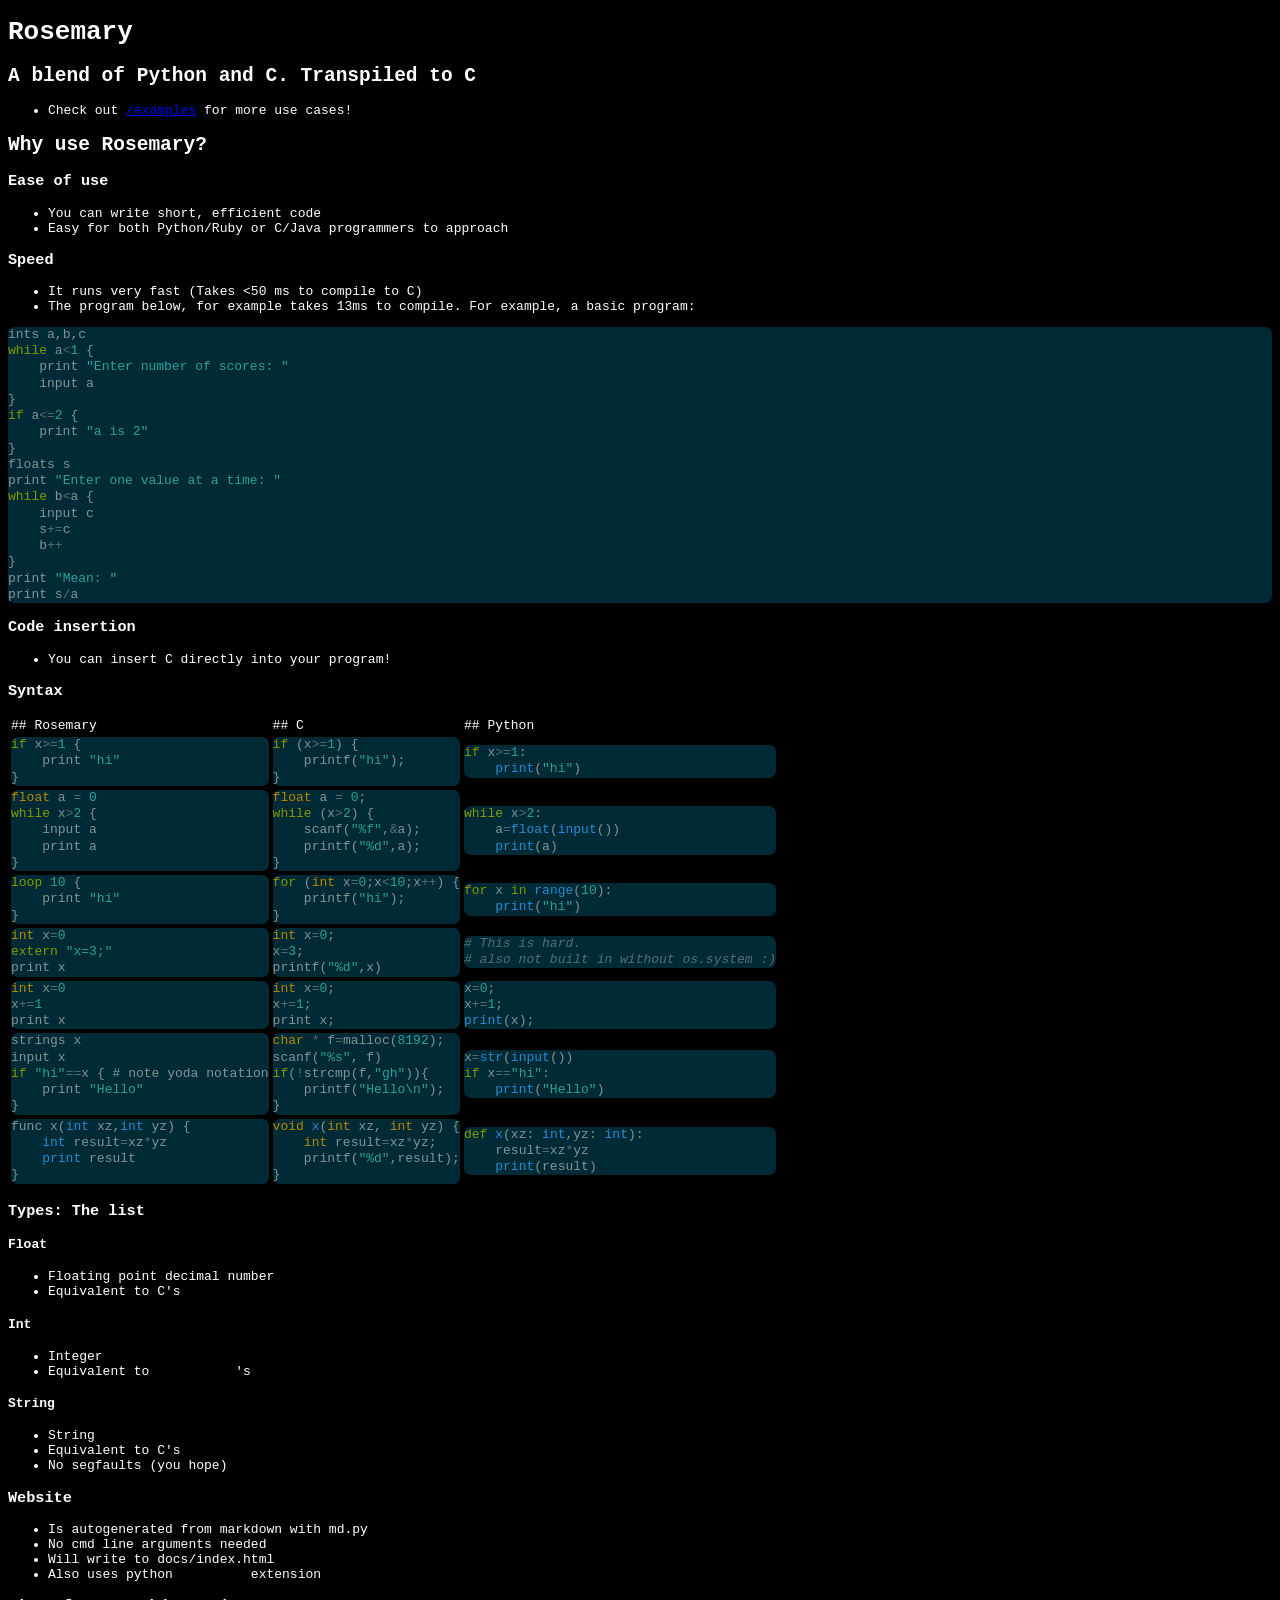
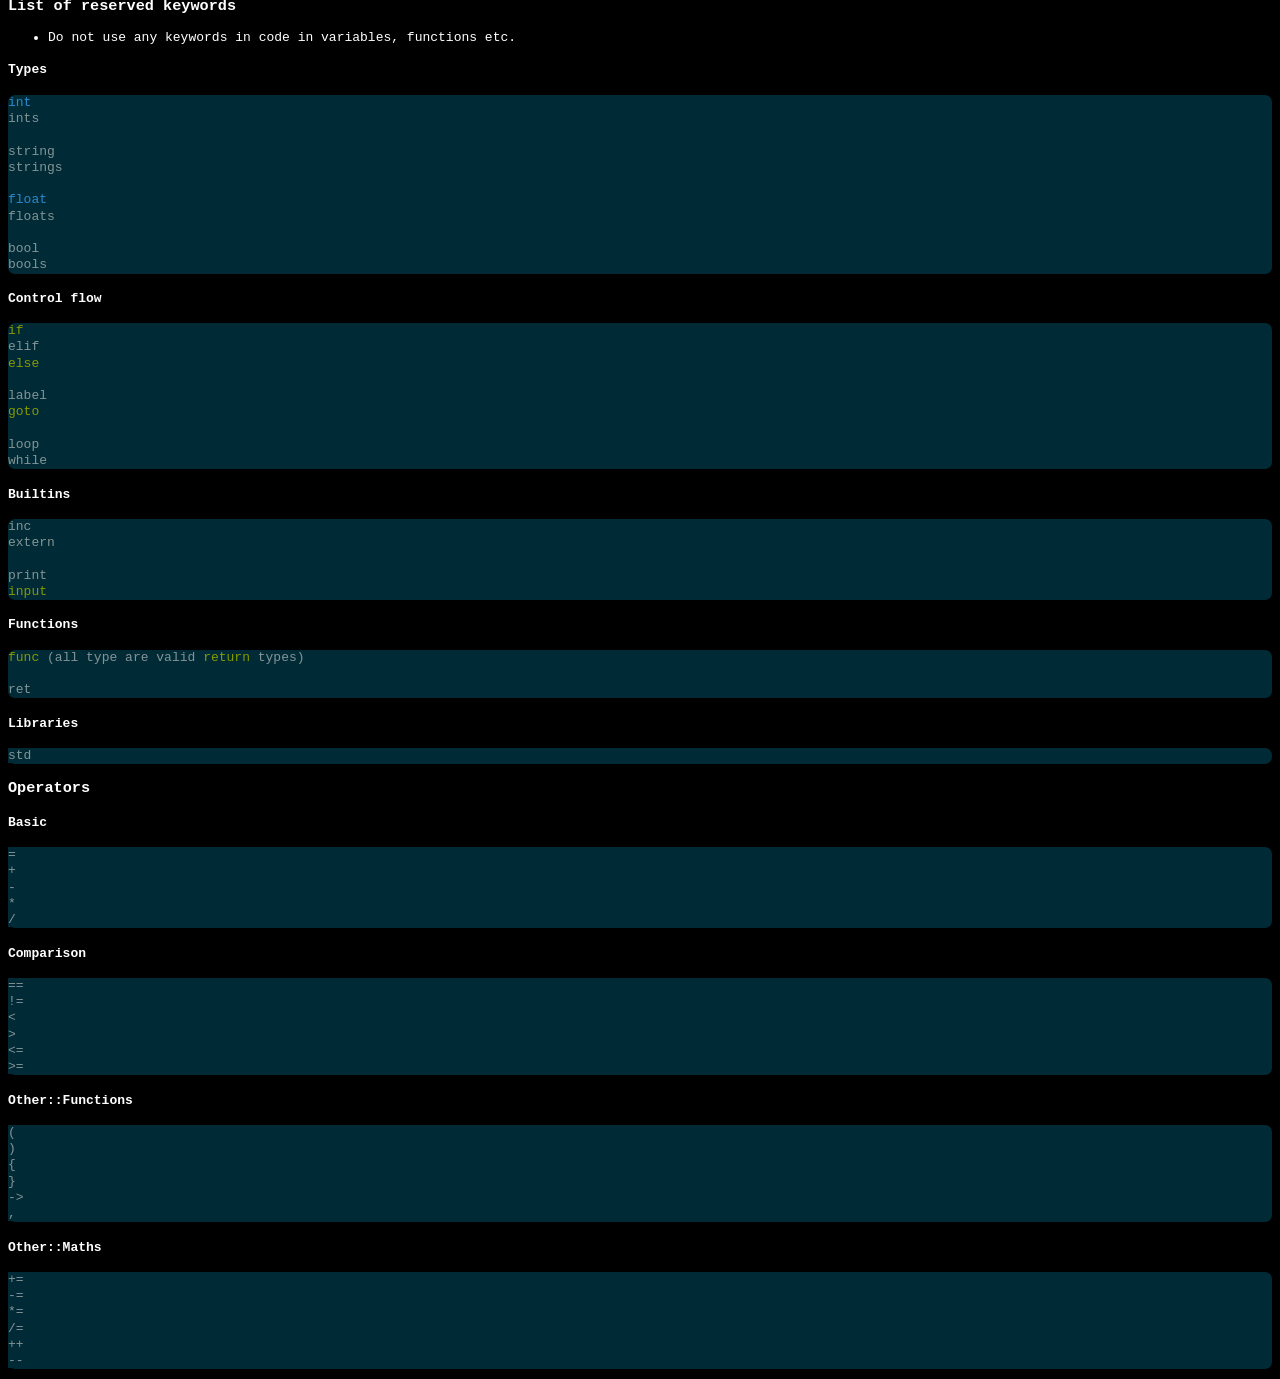
<file: docs/index.html>
<!DOCTYPE html>
<html lang="en">
<head>
    <meta charset="UTF-8">
    <meta http-equiv="X-UA-Compatible" content="IE=edge">
    <meta name="viewport" content="width=device-width, initial-scale=1.0">
    <title>Rosemary</title>
    <link rel="stylesheet" href="static/css/codehilite.css"/>
    <link rel="icon" type="image/x-icon" href="favicon.png">
</head> 
<style>
    body {
        background:black;
        color:white;
        font-family:monospace
    }
    .codehilite {
        border-radius:7px
    }
    code:not(pre *){
        background:white --important;
        border-radius:3px;
        color:black
    }
    .err {
    background:#002b36 !important
    }
</style>
<body>
</body>
</html><h1>Rosemary</h1>
<h2>A blend of Python and C. Transpiled to C</h2>
<ul>
<li>Check out <a href="examples/">/examples</a> for more use cases!</li>
</ul>
<h2>Why use Rosemary?</h2>
<h3>Ease of use</h3>
<ul>
<li>You can write short, efficient code</li>
<li>Easy for both Python/Ruby or C/Java programmers to approach</li>
</ul>
<h3>Speed</h3>
<ul>
<li>It runs very fast (Takes &lt;50 ms to compile to C)</li>
<li>The program below, for example takes 13ms to compile.
For example, a basic program:</li>
</ul>
<div class="codehilite"><pre><span></span><code><span class="n">ints</span> <span class="n">a</span><span class="p">,</span><span class="n">b</span><span class="p">,</span><span class="n">c</span>
<span class="k">while</span> <span class="n">a</span><span class="o">&lt;</span><span class="mi">1</span> <span class="p">{</span>
    <span class="n">print</span> <span class="s">&quot;Enter number of scores: &quot;</span>
    <span class="n">input</span> <span class="n">a</span>
<span class="p">}</span>
<span class="k">if</span> <span class="n">a</span><span class="o">&lt;=</span><span class="mi">2</span> <span class="p">{</span>
    <span class="n">print</span> <span class="s">&quot;a is 2&quot;</span>
<span class="p">}</span>
<span class="n">floats</span> <span class="n">s</span>
<span class="n">print</span> <span class="s">&quot;Enter one value at a time: &quot;</span>
<span class="k">while</span> <span class="n">b</span><span class="o">&lt;</span><span class="n">a</span> <span class="p">{</span>
    <span class="n">input</span> <span class="n">c</span>
    <span class="n">s</span><span class="o">+=</span><span class="n">c</span>
    <span class="n">b</span><span class="o">++</span>
<span class="p">}</span>
<span class="n">print</span> <span class="s">&quot;Mean: &quot;</span>
<span class="n">print</span> <span class="n">s</span><span class="o">/</span><span class="n">a</span>
</code></pre></div>

<h3>Code insertion</h3>
<ul>
<li>You can insert C directly into your program!</li>
</ul>
<h3>Syntax</h3>
<table>
<tr>
<td> 

## Rosemary </td> <td> 
## C </td> <td> 
## Python </td>
</tr>
<tr>
<td> 


<div class="codehilite"><pre><span></span><code><span class="k">if</span> <span class="n">x</span><span class="o">&gt;=</span><span class="mi">1</span> <span class="p">{</span>
    <span class="n">print</span> <span class="s">&quot;hi&quot;</span>
<span class="p">}</span>
</code></pre></div>



</td>
<td>


<div class="codehilite"><pre><span></span><code><span class="k">if</span> <span class="p">(</span><span class="n">x</span><span class="o">&gt;=</span><span class="mi">1</span><span class="p">)</span> <span class="p">{</span>
    <span class="n">printf</span><span class="p">(</span><span class="s">&quot;hi&quot;</span><span class="p">);</span>
<span class="p">}</span>
</code></pre></div>



</td>
<td>


<div class="codehilite"><pre><span></span><code><span class="k">if</span> <span class="n">x</span><span class="o">&gt;=</span><span class="mi">1</span><span class="p">:</span>
    <span class="nb">print</span><span class="p">(</span><span class="s2">&quot;hi&quot;</span><span class="p">)</span>
</code></pre></div>



</td>


<tr>
<td>


<div class="codehilite"><pre><span></span><code><span class="kt">float</span> <span class="n">a</span> <span class="o">=</span> <span class="mi">0</span>
<span class="k">while</span> <span class="n">x</span><span class="o">&gt;</span><span class="mi">2</span> <span class="p">{</span>
    <span class="n">input</span> <span class="n">a</span>
    <span class="n">print</span> <span class="n">a</span>
<span class="p">}</span>
</code></pre></div>



</td>
<td>


<div class="codehilite"><pre><span></span><code><span class="kt">float</span> <span class="n">a</span> <span class="o">=</span> <span class="mi">0</span><span class="p">;</span>
<span class="k">while</span> <span class="p">(</span><span class="n">x</span><span class="o">&gt;</span><span class="mi">2</span><span class="p">)</span> <span class="p">{</span>
    <span class="n">scanf</span><span class="p">(</span><span class="s">&quot;%f&quot;</span><span class="p">,</span><span class="o">&amp;</span><span class="n">a</span><span class="p">);</span>
    <span class="n">printf</span><span class="p">(</span><span class="s">&quot;%d&quot;</span><span class="p">,</span><span class="n">a</span><span class="p">);</span>
<span class="p">}</span>
</code></pre></div>



</td>
<td>


<div class="codehilite"><pre><span></span><code><span class="k">while</span> <span class="n">x</span><span class="o">&gt;</span><span class="mi">2</span><span class="p">:</span>
    <span class="n">a</span><span class="o">=</span><span class="nb">float</span><span class="p">(</span><span class="nb">input</span><span class="p">())</span>
    <span class="nb">print</span><span class="p">(</span><span class="n">a</span><span class="p">)</span>
</code></pre></div>



</td>
</tr>
<tr>
<td>


<div class="codehilite"><pre><span></span><code><span class="k">loop</span><span class="w"> </span><span class="mi">10</span><span class="w"> </span><span class="p">{</span><span class="w"></span>
<span class="w">    </span><span class="n">print</span><span class="w"> </span><span class="s">&quot;hi&quot;</span><span class="w"></span>
<span class="p">}</span><span class="w"></span>
</code></pre></div>


</td>
<td>


<div class="codehilite"><pre><span></span><code><span class="k">for</span> <span class="p">(</span><span class="kt">int</span> <span class="n">x</span><span class="o">=</span><span class="mi">0</span><span class="p">;</span><span class="n">x</span><span class="o">&lt;</span><span class="mi">10</span><span class="p">;</span><span class="n">x</span><span class="o">++</span><span class="p">)</span> <span class="p">{</span>
    <span class="n">printf</span><span class="p">(</span><span class="s">&quot;hi&quot;</span><span class="p">);</span>
<span class="p">}</span>
</code></pre></div>



</td>
<td>


<div class="codehilite"><pre><span></span><code><span class="k">for</span> <span class="n">x</span> <span class="ow">in</span> <span class="nb">range</span><span class="p">(</span><span class="mi">10</span><span class="p">):</span>
    <span class="nb">print</span><span class="p">(</span><span class="s2">&quot;hi&quot;</span><span class="p">)</span>
</code></pre></div>



</td>
</tr>
<tr>
<td>


<div class="codehilite"><pre><span></span><code><span class="kt">int</span> <span class="n">x</span><span class="o">=</span><span class="mi">0</span>
<span class="k">extern</span> <span class="s">&quot;x=3;&quot;</span>
<span class="n">print</span> <span class="n">x</span>
</code></pre></div>


</td>
<td>


<div class="codehilite"><pre><span></span><code><span class="kt">int</span> <span class="n">x</span><span class="o">=</span><span class="mi">0</span><span class="p">;</span>
<span class="n">x</span><span class="o">=</span><span class="mi">3</span><span class="p">;</span>
<span class="n">printf</span><span class="p">(</span><span class="s">&quot;%d&quot;</span><span class="p">,</span><span class="n">x</span><span class="p">)</span>
</code></pre></div>



</td>
<td>


<div class="codehilite"><pre><span></span><code><span class="c1"># This is hard.</span>
<span class="c1"># also not built in without os.system :)</span>
</code></pre></div>



</td>
</tr>
<tr>
<td>


<div class="codehilite"><pre><span></span><code><span class="kt">int</span> <span class="n">x</span><span class="o">=</span><span class="mi">0</span>
<span class="n">x</span><span class="o">+=</span><span class="mi">1</span>
<span class="n">print</span> <span class="n">x</span>
</code></pre></div>


</td>
<td>


<div class="codehilite"><pre><span></span><code><span class="kt">int</span> <span class="n">x</span><span class="o">=</span><span class="mi">0</span><span class="p">;</span>
<span class="n">x</span><span class="o">+=</span><span class="mi">1</span><span class="p">;</span>
<span class="n">print</span> <span class="n">x</span><span class="p">;</span>
</code></pre></div>



</td>
<td>


<div class="codehilite"><pre><span></span><code><span class="n">x</span><span class="o">=</span><span class="mi">0</span><span class="p">;</span>
<span class="n">x</span><span class="o">+=</span><span class="mi">1</span><span class="p">;</span>
<span class="nb">print</span><span class="p">(</span><span class="n">x</span><span class="p">);</span>
</code></pre></div>



</td>
</tr>
<tr>
<td>


<div class="codehilite"><pre><span></span><code><span class="n">strings</span> <span class="n">x</span>
<span class="n">input</span> <span class="n">x</span>
<span class="k">if</span> <span class="s">&quot;hi&quot;</span><span class="o">==</span><span class="n">x</span> <span class="p">{</span> <span class="err">#</span> <span class="n">note</span> <span class="n">yoda</span> <span class="n">notation</span>
    <span class="n">print</span> <span class="s">&quot;Hello&quot;</span>
<span class="p">}</span>
</code></pre></div>


</td>
<td>


<div class="codehilite"><pre><span></span><code><span class="kt">char</span> <span class="o">*</span> <span class="n">f</span><span class="o">=</span><span class="n">malloc</span><span class="p">(</span><span class="mi">8192</span><span class="p">);</span>
<span class="n">scanf</span><span class="p">(</span><span class="s">&quot;%s&quot;</span><span class="p">,</span> <span class="n">f</span><span class="p">)</span>
<span class="k">if</span><span class="p">(</span><span class="o">!</span><span class="n">strcmp</span><span class="p">(</span><span class="n">f</span><span class="p">,</span><span class="s">&quot;gh&quot;</span><span class="p">)){</span>
    <span class="n">printf</span><span class="p">(</span><span class="s">&quot;Hello</span><span class="se">\n</span><span class="s">&quot;</span><span class="p">);</span>
<span class="p">}</span>
</code></pre></div>



</td>
<td>


<div class="codehilite"><pre><span></span><code><span class="n">x</span><span class="o">=</span><span class="nb">str</span><span class="p">(</span><span class="nb">input</span><span class="p">())</span>
<span class="k">if</span> <span class="n">x</span><span class="o">==</span><span class="s2">&quot;hi&quot;</span><span class="p">:</span>
    <span class="nb">print</span><span class="p">(</span><span class="s2">&quot;Hello&quot;</span><span class="p">)</span>
</code></pre></div>



</td>
</tr>
<tr>
<td>


<div class="codehilite"><pre><span></span><code><span class="n">func</span> <span class="n">x</span><span class="p">(</span><span class="nb">int</span> <span class="n">xz</span><span class="p">,</span><span class="nb">int</span> <span class="n">yz</span><span class="p">)</span> <span class="p">{</span>
    <span class="nb">int</span> <span class="n">result</span><span class="o">=</span><span class="n">xz</span><span class="o">*</span><span class="n">yz</span>
    <span class="nb">print</span> <span class="n">result</span>
<span class="p">}</span>
</code></pre></div>


</td>
<td>


<div class="codehilite"><pre><span></span><code><span class="kt">void</span> <span class="nf">x</span><span class="p">(</span><span class="kt">int</span> <span class="n">xz</span><span class="p">,</span> <span class="kt">int</span> <span class="n">yz</span><span class="p">)</span> <span class="p">{</span>
    <span class="kt">int</span> <span class="n">result</span><span class="o">=</span><span class="n">xz</span><span class="o">*</span><span class="n">yz</span><span class="p">;</span>
    <span class="n">printf</span><span class="p">(</span><span class="s">&quot;%d&quot;</span><span class="p">,</span><span class="n">result</span><span class="p">);</span>
<span class="p">}</span>
</code></pre></div>



</td>
<td>


<div class="codehilite"><pre><span></span><code><span class="k">def</span> <span class="nf">x</span><span class="p">(</span><span class="n">xz</span><span class="p">:</span> <span class="nb">int</span><span class="p">,</span><span class="n">yz</span><span class="p">:</span> <span class="nb">int</span><span class="p">):</span>
    <span class="n">result</span><span class="o">=</span><span class="n">xz</span><span class="o">*</span><span class="n">yz</span>
    <span class="nb">print</span><span class="p">(</span><span class="n">result</span><span class="p">)</span>
</code></pre></div>



</td>
</tr>
</table>

<h3>Types: The list</h3>
<h4>Float</h4>
<ul>
<li>Floating point decimal number</li>
<li>Equivalent to C's <code>float</code></li>
</ul>
<h4>Int</h4>
<ul>
<li>Integer</li>
<li>Equivalent to <code>&lt;stdint.h&gt;</code>'s <code>int64_t</code></li>
</ul>
<h4>String</h4>
<ul>
<li>String</li>
<li>Equivalent to C's <code>char *</code></li>
<li>No segfaults (you hope)</li>
</ul>
<h3>Website</h3>
<ul>
<li>Is autogenerated from markdown with md.py</li>
<li>No cmd line arguments needed</li>
<li>Will write to docs/index.html</li>
<li>Also uses python <code>markdown</code> extension</li>
</ul>
<h3>List of reserved keywords</h3>
<ul>
<li>Do not use any keywords in code in variables, functions etc.</li>
</ul>
<h4>Types</h4>
<div class="codehilite"><pre><span></span><code><span class="nb">int</span>
<span class="n">ints</span>

<span class="n">string</span>
<span class="n">strings</span>

<span class="nb">float</span>
<span class="n">floats</span>

<span class="n">bool</span>
<span class="n">bools</span>
</code></pre></div>

<h4>Control flow</h4>
<div class="codehilite"><pre><span></span><code><span class="k">if</span>
<span class="n">elif</span>
<span class="k">else</span>

<span class="n">label</span>
<span class="k">goto</span>

<span class="n">loop</span>
<span class="n">while</span>
</code></pre></div>

<h4>Builtins</h4>
<div class="codehilite"><pre><span></span><code><span class="n">inc</span>
<span class="n">extern</span>

<span class="n">print</span>
<span class="k">input</span>
</code></pre></div>

<h4>Functions</h4>
<div class="codehilite"><pre><span></span><code><span class="k">func</span> <span class="p">(</span><span class="n">all</span> <span class="n">type</span> <span class="n">are</span> <span class="n">valid</span> <span class="k">return</span> <span class="n">types</span><span class="p">)</span>

<span class="n">ret</span>
</code></pre></div>

<h4>Libraries</h4>
<div class="codehilite"><pre><span></span><code><span class="err">std</span>
</code></pre></div>

<h3>Operators</h3>
<h4>Basic</h4>
<div class="codehilite"><pre><span></span><code><span class="err">=</span>
<span class="err">+</span>
<span class="err">-</span>
<span class="err">*</span>
<span class="err">/</span>
</code></pre></div>

<h4>Comparison</h4>
<div class="codehilite"><pre><span></span><code><span class="err">==</span>
<span class="err">!=</span>
<span class="err">&lt;</span>
<span class="err">&gt;</span>
<span class="err">&lt;=</span>
<span class="err">&gt;=</span>
</code></pre></div>

<h4>Other::Functions</h4>
<div class="codehilite"><pre><span></span><code><span class="err">(</span>
<span class="err">)</span>
<span class="err">{</span>
<span class="err">}</span>
<span class="err">-&gt;</span>
<span class="err">,</span>
</code></pre></div>

<h4>Other::Maths</h4>
<div class="codehilite"><pre><span></span><code><span class="err">+=</span>
<span class="err">-=</span>
<span class="err">*=</span>
<span class="err">/=</span>
<span class="err">++</span>
<span class="err">--</span>
</code></pre></div>
</file>
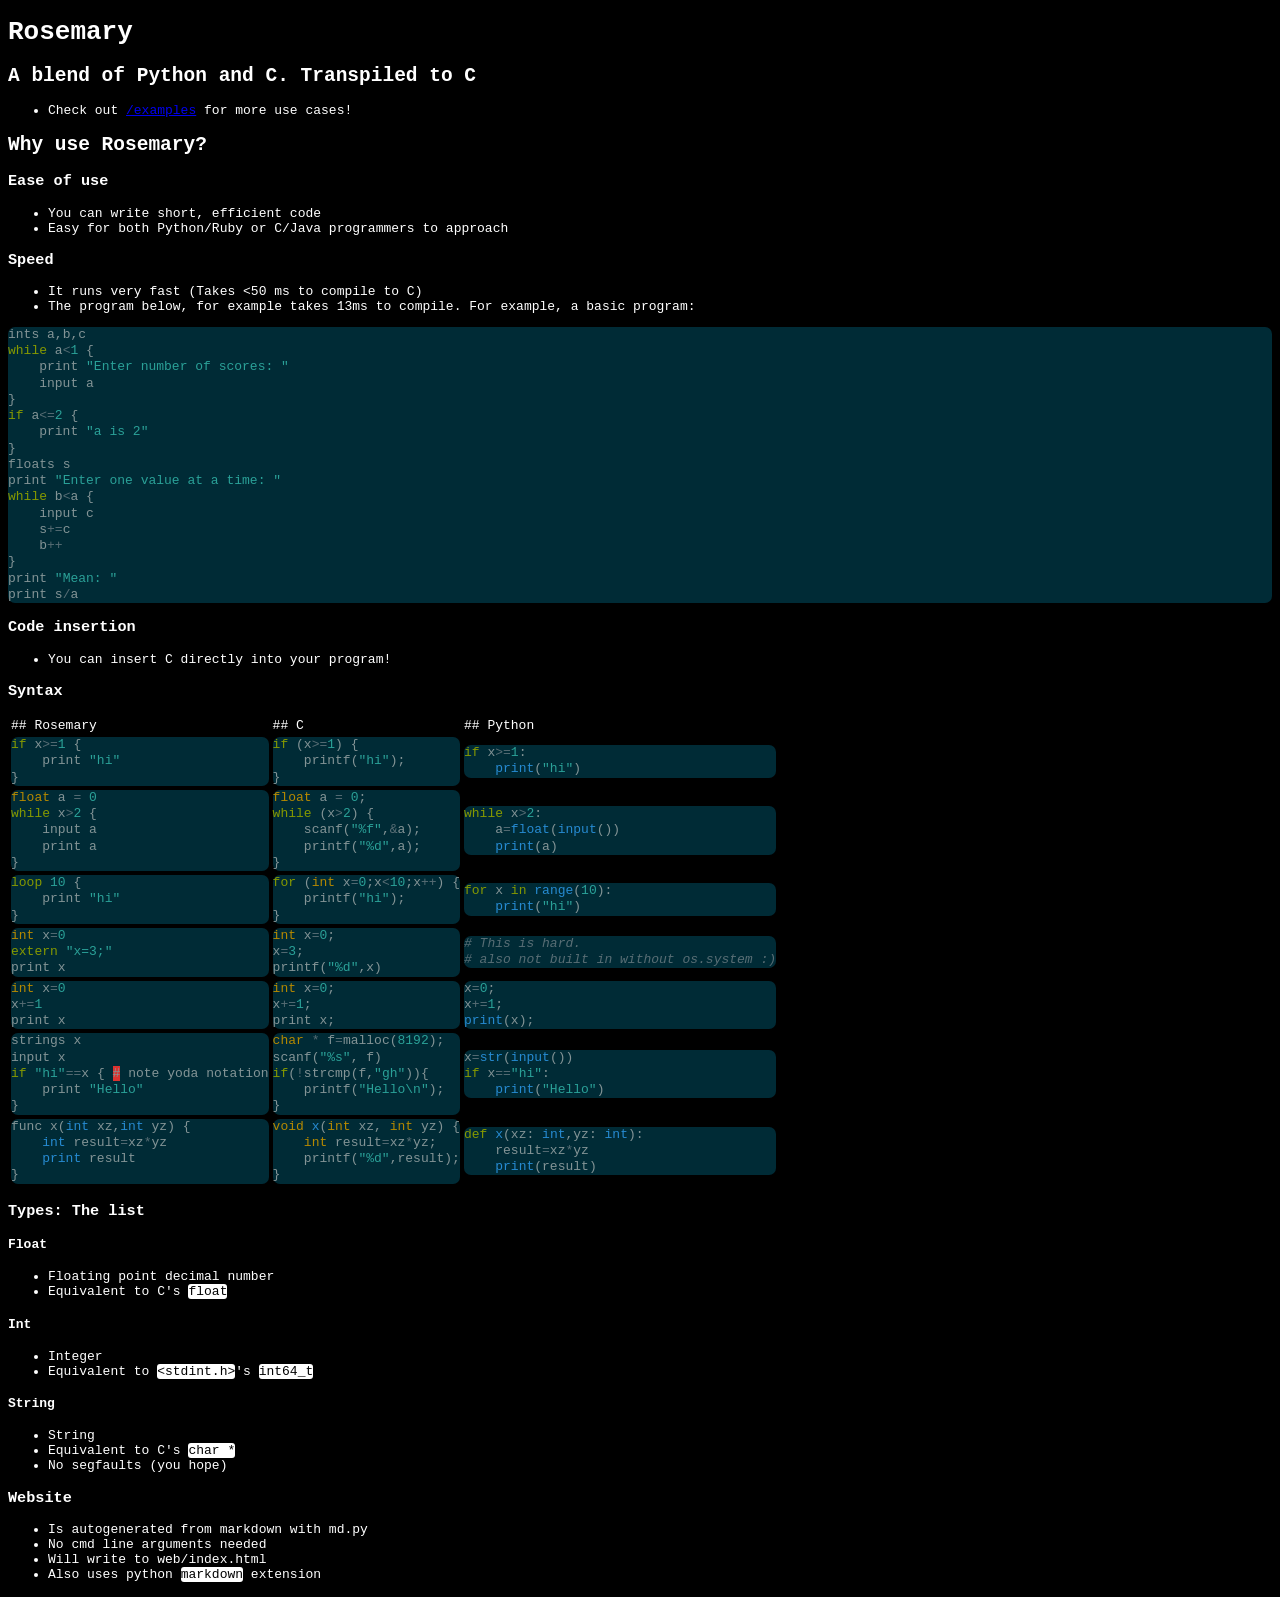
<file: web/index.html>
<!DOCTYPE html>
<html lang="en">
<head>
    <meta charset="UTF-8">
    <meta http-equiv="X-UA-Compatible" content="IE=edge">
    <meta name="viewport" content="width=device-width, initial-scale=1.0">
    <title>Rosemary</title>
    <link rel="stylesheet" href="static/css/codehilite.css"/>
</head>
<style>
    body {
        background:black;
        color:white;
        font-family:monospace
    }
    .codehilite {
        border-radius:7px
    }
    code:not(pre *){
        background:white;
        border-radius:3px;
        color:black
    }
</style>
<body>
</body>
</html><h1>Rosemary</h1>
<h2>A blend of Python and C. Transpiled to C</h2>
<ul>
<li>Check out <a href="examples/">/examples</a> for more use cases!</li>
</ul>
<h2>Why use Rosemary?</h2>
<h3>Ease of use</h3>
<ul>
<li>You can write short, efficient code</li>
<li>Easy for both Python/Ruby or C/Java programmers to approach</li>
</ul>
<h3>Speed</h3>
<ul>
<li>It runs very fast (Takes &lt;50 ms to compile to C)</li>
<li>The program below, for example takes 13ms to compile.
For example, a basic program:</li>
</ul>
<div class="codehilite"><pre><span></span><code><span class="n">ints</span> <span class="n">a</span><span class="p">,</span><span class="n">b</span><span class="p">,</span><span class="n">c</span>
<span class="k">while</span> <span class="n">a</span><span class="o">&lt;</span><span class="mi">1</span> <span class="p">{</span>
    <span class="n">print</span> <span class="s">&quot;Enter number of scores: &quot;</span>
    <span class="n">input</span> <span class="n">a</span>
<span class="p">}</span>
<span class="k">if</span> <span class="n">a</span><span class="o">&lt;=</span><span class="mi">2</span> <span class="p">{</span>
    <span class="n">print</span> <span class="s">&quot;a is 2&quot;</span>
<span class="p">}</span>
<span class="n">floats</span> <span class="n">s</span>
<span class="n">print</span> <span class="s">&quot;Enter one value at a time: &quot;</span>
<span class="k">while</span> <span class="n">b</span><span class="o">&lt;</span><span class="n">a</span> <span class="p">{</span>
    <span class="n">input</span> <span class="n">c</span>
    <span class="n">s</span><span class="o">+=</span><span class="n">c</span>
    <span class="n">b</span><span class="o">++</span>
<span class="p">}</span>
<span class="n">print</span> <span class="s">&quot;Mean: &quot;</span>
<span class="n">print</span> <span class="n">s</span><span class="o">/</span><span class="n">a</span>
</code></pre></div>

<h3>Code insertion</h3>
<ul>
<li>You can insert C directly into your program!</li>
</ul>
<h3>Syntax</h3>
<table>
<tr>
<td> 

## Rosemary </td> <td> 
## C </td> <td> 
## Python </td>
</tr>
<tr>
<td> 


<div class="codehilite"><pre><span></span><code><span class="k">if</span> <span class="n">x</span><span class="o">&gt;=</span><span class="mi">1</span> <span class="p">{</span>
    <span class="n">print</span> <span class="s">&quot;hi&quot;</span>
<span class="p">}</span>
</code></pre></div>



</td>
<td>


<div class="codehilite"><pre><span></span><code><span class="k">if</span> <span class="p">(</span><span class="n">x</span><span class="o">&gt;=</span><span class="mi">1</span><span class="p">)</span> <span class="p">{</span>
    <span class="n">printf</span><span class="p">(</span><span class="s">&quot;hi&quot;</span><span class="p">);</span>
<span class="p">}</span>
</code></pre></div>



</td>
<td>


<div class="codehilite"><pre><span></span><code><span class="k">if</span> <span class="n">x</span><span class="o">&gt;=</span><span class="mi">1</span><span class="p">:</span>
    <span class="nb">print</span><span class="p">(</span><span class="s2">&quot;hi&quot;</span><span class="p">)</span>
</code></pre></div>



</td>


<tr>
<td>


<div class="codehilite"><pre><span></span><code><span class="kt">float</span> <span class="n">a</span> <span class="o">=</span> <span class="mi">0</span>
<span class="k">while</span> <span class="n">x</span><span class="o">&gt;</span><span class="mi">2</span> <span class="p">{</span>
    <span class="n">input</span> <span class="n">a</span>
    <span class="n">print</span> <span class="n">a</span>
<span class="p">}</span>
</code></pre></div>



</td>
<td>


<div class="codehilite"><pre><span></span><code><span class="kt">float</span> <span class="n">a</span> <span class="o">=</span> <span class="mi">0</span><span class="p">;</span>
<span class="k">while</span> <span class="p">(</span><span class="n">x</span><span class="o">&gt;</span><span class="mi">2</span><span class="p">)</span> <span class="p">{</span>
    <span class="n">scanf</span><span class="p">(</span><span class="s">&quot;%f&quot;</span><span class="p">,</span><span class="o">&amp;</span><span class="n">a</span><span class="p">);</span>
    <span class="n">printf</span><span class="p">(</span><span class="s">&quot;%d&quot;</span><span class="p">,</span><span class="n">a</span><span class="p">);</span>
<span class="p">}</span>
</code></pre></div>



</td>
<td>


<div class="codehilite"><pre><span></span><code><span class="k">while</span> <span class="n">x</span><span class="o">&gt;</span><span class="mi">2</span><span class="p">:</span>
    <span class="n">a</span><span class="o">=</span><span class="nb">float</span><span class="p">(</span><span class="nb">input</span><span class="p">())</span>
    <span class="nb">print</span><span class="p">(</span><span class="n">a</span><span class="p">)</span>
</code></pre></div>



</td>
</tr>
<tr>
<td>


<div class="codehilite"><pre><span></span><code><span class="k">loop</span><span class="w"> </span><span class="mi">10</span><span class="w"> </span><span class="p">{</span><span class="w"></span>
<span class="w">    </span><span class="n">print</span><span class="w"> </span><span class="s">&quot;hi&quot;</span><span class="w"></span>
<span class="p">}</span><span class="w"></span>
</code></pre></div>


</td>
<td>


<div class="codehilite"><pre><span></span><code><span class="k">for</span> <span class="p">(</span><span class="kt">int</span> <span class="n">x</span><span class="o">=</span><span class="mi">0</span><span class="p">;</span><span class="n">x</span><span class="o">&lt;</span><span class="mi">10</span><span class="p">;</span><span class="n">x</span><span class="o">++</span><span class="p">)</span> <span class="p">{</span>
    <span class="n">printf</span><span class="p">(</span><span class="s">&quot;hi&quot;</span><span class="p">);</span>
<span class="p">}</span>
</code></pre></div>



</td>
<td>


<div class="codehilite"><pre><span></span><code><span class="k">for</span> <span class="n">x</span> <span class="ow">in</span> <span class="nb">range</span><span class="p">(</span><span class="mi">10</span><span class="p">):</span>
    <span class="nb">print</span><span class="p">(</span><span class="s2">&quot;hi&quot;</span><span class="p">)</span>
</code></pre></div>



</td>
</tr>
<tr>
<td>


<div class="codehilite"><pre><span></span><code><span class="kt">int</span> <span class="n">x</span><span class="o">=</span><span class="mi">0</span>
<span class="k">extern</span> <span class="s">&quot;x=3;&quot;</span>
<span class="n">print</span> <span class="n">x</span>
</code></pre></div>


</td>
<td>


<div class="codehilite"><pre><span></span><code><span class="kt">int</span> <span class="n">x</span><span class="o">=</span><span class="mi">0</span><span class="p">;</span>
<span class="n">x</span><span class="o">=</span><span class="mi">3</span><span class="p">;</span>
<span class="n">printf</span><span class="p">(</span><span class="s">&quot;%d&quot;</span><span class="p">,</span><span class="n">x</span><span class="p">)</span>
</code></pre></div>



</td>
<td>


<div class="codehilite"><pre><span></span><code><span class="c1"># This is hard.</span>
<span class="c1"># also not built in without os.system :)</span>
</code></pre></div>



</td>
</tr>
<tr>
<td>


<div class="codehilite"><pre><span></span><code><span class="kt">int</span> <span class="n">x</span><span class="o">=</span><span class="mi">0</span>
<span class="n">x</span><span class="o">+=</span><span class="mi">1</span>
<span class="n">print</span> <span class="n">x</span>
</code></pre></div>


</td>
<td>


<div class="codehilite"><pre><span></span><code><span class="kt">int</span> <span class="n">x</span><span class="o">=</span><span class="mi">0</span><span class="p">;</span>
<span class="n">x</span><span class="o">+=</span><span class="mi">1</span><span class="p">;</span>
<span class="n">print</span> <span class="n">x</span><span class="p">;</span>
</code></pre></div>



</td>
<td>


<div class="codehilite"><pre><span></span><code><span class="n">x</span><span class="o">=</span><span class="mi">0</span><span class="p">;</span>
<span class="n">x</span><span class="o">+=</span><span class="mi">1</span><span class="p">;</span>
<span class="nb">print</span><span class="p">(</span><span class="n">x</span><span class="p">);</span>
</code></pre></div>



</td>
</tr>
<tr>
<td>


<div class="codehilite"><pre><span></span><code><span class="n">strings</span> <span class="n">x</span>
<span class="n">input</span> <span class="n">x</span>
<span class="k">if</span> <span class="s">&quot;hi&quot;</span><span class="o">==</span><span class="n">x</span> <span class="p">{</span> <span class="err">#</span> <span class="n">note</span> <span class="n">yoda</span> <span class="n">notation</span>
    <span class="n">print</span> <span class="s">&quot;Hello&quot;</span>
<span class="p">}</span>
</code></pre></div>


</td>
<td>


<div class="codehilite"><pre><span></span><code><span class="kt">char</span> <span class="o">*</span> <span class="n">f</span><span class="o">=</span><span class="n">malloc</span><span class="p">(</span><span class="mi">8192</span><span class="p">);</span>
<span class="n">scanf</span><span class="p">(</span><span class="s">&quot;%s&quot;</span><span class="p">,</span> <span class="n">f</span><span class="p">)</span>
<span class="k">if</span><span class="p">(</span><span class="o">!</span><span class="n">strcmp</span><span class="p">(</span><span class="n">f</span><span class="p">,</span><span class="s">&quot;gh&quot;</span><span class="p">)){</span>
    <span class="n">printf</span><span class="p">(</span><span class="s">&quot;Hello</span><span class="se">\n</span><span class="s">&quot;</span><span class="p">);</span>
<span class="p">}</span>
</code></pre></div>



</td>
<td>


<div class="codehilite"><pre><span></span><code><span class="n">x</span><span class="o">=</span><span class="nb">str</span><span class="p">(</span><span class="nb">input</span><span class="p">())</span>
<span class="k">if</span> <span class="n">x</span><span class="o">==</span><span class="s2">&quot;hi&quot;</span><span class="p">:</span>
    <span class="nb">print</span><span class="p">(</span><span class="s2">&quot;Hello&quot;</span><span class="p">)</span>
</code></pre></div>



</td>
</tr>
<tr>
<td>


<div class="codehilite"><pre><span></span><code><span class="n">func</span> <span class="n">x</span><span class="p">(</span><span class="nb">int</span> <span class="n">xz</span><span class="p">,</span><span class="nb">int</span> <span class="n">yz</span><span class="p">)</span> <span class="p">{</span>
    <span class="nb">int</span> <span class="n">result</span><span class="o">=</span><span class="n">xz</span><span class="o">*</span><span class="n">yz</span>
    <span class="nb">print</span> <span class="n">result</span>
<span class="p">}</span>
</code></pre></div>


</td>
<td>


<div class="codehilite"><pre><span></span><code><span class="kt">void</span> <span class="nf">x</span><span class="p">(</span><span class="kt">int</span> <span class="n">xz</span><span class="p">,</span> <span class="kt">int</span> <span class="n">yz</span><span class="p">)</span> <span class="p">{</span>
    <span class="kt">int</span> <span class="n">result</span><span class="o">=</span><span class="n">xz</span><span class="o">*</span><span class="n">yz</span><span class="p">;</span>
    <span class="n">printf</span><span class="p">(</span><span class="s">&quot;%d&quot;</span><span class="p">,</span><span class="n">result</span><span class="p">);</span>
<span class="p">}</span>
</code></pre></div>



</td>
<td>


<div class="codehilite"><pre><span></span><code><span class="k">def</span> <span class="nf">x</span><span class="p">(</span><span class="n">xz</span><span class="p">:</span> <span class="nb">int</span><span class="p">,</span><span class="n">yz</span><span class="p">:</span> <span class="nb">int</span><span class="p">):</span>
    <span class="n">result</span><span class="o">=</span><span class="n">xz</span><span class="o">*</span><span class="n">yz</span>
    <span class="nb">print</span><span class="p">(</span><span class="n">result</span><span class="p">)</span>
</code></pre></div>



</td>
</tr>
</table>

<h3>Types: The list</h3>
<h4>Float</h4>
<ul>
<li>Floating point decimal number</li>
<li>Equivalent to C's <code>float</code></li>
</ul>
<h4>Int</h4>
<ul>
<li>Integer</li>
<li>Equivalent to <code>&lt;stdint.h&gt;</code>'s <code>int64_t</code></li>
</ul>
<h4>String</h4>
<ul>
<li>String</li>
<li>Equivalent to C's <code>char *</code></li>
<li>No segfaults (you hope)</li>
</ul>
<h3>Website</h3>
<ul>
<li>Is autogenerated from markdown with md.py</li>
<li>No cmd line arguments needed</li>
<li>Will write to web/index.html</li>
<li>Also uses python <code>markdown</code> extension</li>
</ul>
</file>
<file: docs/static/css/codehilite.css>
pre { line-height: 125%; margin: 0; }
td.linenos pre { color: #586e75; background-color: #073642; padding: 0 5px 0 5px; }
span.linenos { color: #586e75; background-color: #073642; padding: 0 5px 0 5px; }
td.linenos pre.special { color: #000000; background-color: #ffffc0; padding: 0 5px 0 5px; }
span.linenos.special { color: #000000; background-color: #ffffc0; padding: 0 5px 0 5px; }
.codehilite .hll { background-color: #073642 }
.codehilite { background: #002b36; color: #839496 }
.codehilite .c { color: #586e75; font-style: italic } /* Comment */
.codehilite .err { color: #839496; background-color: #dc322f } /* Error */
.codehilite .esc { color: #839496 } /* Escape */
.codehilite .g { color: #839496 } /* Generic */
.codehilite .k { color: #859900 } /* Keyword */
.codehilite .l { color: #839496 } /* Literal */
.codehilite .n { color: #839496 } /* Name */
.codehilite .o { color: #586e75 } /* Operator */
.codehilite .x { color: #839496 } /* Other */
.codehilite .p { color: #839496 } /* Punctuation */
.codehilite .ch { color: #586e75; font-style: italic } /* Comment.Hashbang */
.codehilite .cm { color: #586e75; font-style: italic } /* Comment.Multiline */
.codehilite .cp { color: #d33682 } /* Comment.Preproc */
.codehilite .cpf { color: #586e75 } /* Comment.PreprocFile */
.codehilite .c1 { color: #586e75; font-style: italic } /* Comment.Single */
.codehilite .cs { color: #586e75; font-style: italic } /* Comment.Special */
.codehilite .gd { color: #dc322f } /* Generic.Deleted */
.codehilite .ge { color: #839496; font-style: italic } /* Generic.Emph */
.codehilite .gr { color: #dc322f } /* Generic.Error */
.codehilite .gh { color: #839496; font-weight: bold } /* Generic.Heading */
.codehilite .gi { color: #859900 } /* Generic.Inserted */
.codehilite .go { color: #839496 } /* Generic.Output */
.codehilite .gp { color: #839496 } /* Generic.Prompt */
.codehilite .gs { color: #839496; font-weight: bold } /* Generic.Strong */
.codehilite .gu { color: #839496; text-decoration: underline } /* Generic.Subheading */
.codehilite .gt { color: #268bd2 } /* Generic.Traceback */
.codehilite .kc { color: #2aa198 } /* Keyword.Constant */
.codehilite .kd { color: #2aa198 } /* Keyword.Declaration */
.codehilite .kn { color: #cb4b16 } /* Keyword.Namespace */
.codehilite .kp { color: #859900 } /* Keyword.Pseudo */
.codehilite .kr { color: #859900 } /* Keyword.Reserved */
.codehilite .kt { color: #b58900 } /* Keyword.Type */
.codehilite .ld { color: #839496 } /* Literal.Date */
.codehilite .m { color: #2aa198 } /* Literal.Number */
.codehilite .s { color: #2aa198 } /* Literal.String */
.codehilite .na { color: #839496 } /* Name.Attribute */
.codehilite .nb { color: #268bd2 } /* Name.Builtin */
.codehilite .nc { color: #268bd2 } /* Name.Class */
.codehilite .no { color: #268bd2 } /* Name.Constant */
.codehilite .nd { color: #268bd2 } /* Name.Decorator */
.codehilite .ni { color: #268bd2 } /* Name.Entity */
.codehilite .ne { color: #268bd2 } /* Name.Exception */
.codehilite .nf { color: #268bd2 } /* Name.Function */
.codehilite .nl { color: #268bd2 } /* Name.Label */
.codehilite .nn { color: #268bd2 } /* Name.Namespace */
.codehilite .nx { color: #839496 } /* Name.Other */
.codehilite .py { color: #839496 } /* Name.Property */
.codehilite .nt { color: #268bd2 } /* Name.Tag */
.codehilite .nv { color: #268bd2 } /* Name.Variable */
.codehilite .ow { color: #859900 } /* Operator.Word */
.codehilite .w { color: #839496 } /* Text.Whitespace */
.codehilite .mb { color: #2aa198 } /* Literal.Number.Bin */
.codehilite .mf { color: #2aa198 } /* Literal.Number.Float */
.codehilite .mh { color: #2aa198 } /* Literal.Number.Hex */
.codehilite .mi { color: #2aa198 } /* Literal.Number.Integer */
.codehilite .mo { color: #2aa198 } /* Literal.Number.Oct */
.codehilite .sa { color: #2aa198 } /* Literal.String.Affix */
.codehilite .sb { color: #2aa198 } /* Literal.String.Backtick */
.codehilite .sc { color: #2aa198 } /* Literal.String.Char */
.codehilite .dl { color: #2aa198 } /* Literal.String.Delimiter */
.codehilite .sd { color: #586e75 } /* Literal.String.Doc */
.codehilite .s2 { color: #2aa198 } /* Literal.String.Double */
.codehilite .se { color: #2aa198 } /* Literal.String.Escape */
.codehilite .sh { color: #2aa198 } /* Literal.String.Heredoc */
.codehilite .si { color: #2aa198 } /* Literal.String.Interpol */
.codehilite .sx { color: #2aa198 } /* Literal.String.Other */
.codehilite .sr { color: #cb4b16 } /* Literal.String.Regex */
.codehilite .s1 { color: #2aa198 } /* Literal.String.Single */
.codehilite .ss { color: #2aa198 } /* Literal.String.Symbol */
.codehilite .bp { color: #268bd2 } /* Name.Builtin.Pseudo */
.codehilite .fm { color: #268bd2 } /* Name.Function.Magic */
.codehilite .vc { color: #268bd2 } /* Name.Variable.Class */
.codehilite .vg { color: #268bd2 } /* Name.Variable.Global */
.codehilite .vi { color: #268bd2 } /* Name.Variable.Instance */
.codehilite .vm { color: #268bd2 } /* Name.Variable.Magic */
.codehilite .il { color: #2aa198 } /* Literal.Number.Integer.Long */
</file>
<file: web/static/css/codehilite.css>
pre { line-height: 125%; margin: 0; }
td.linenos pre { color: #586e75; background-color: #073642; padding: 0 5px 0 5px; }
span.linenos { color: #586e75; background-color: #073642; padding: 0 5px 0 5px; }
td.linenos pre.special { color: #000000; background-color: #ffffc0; padding: 0 5px 0 5px; }
span.linenos.special { color: #000000; background-color: #ffffc0; padding: 0 5px 0 5px; }
.codehilite .hll { background-color: #073642 }
.codehilite { background: #002b36; color: #839496 }
.codehilite .c { color: #586e75; font-style: italic } /* Comment */
.codehilite .err { color: #839496; background-color: #dc322f } /* Error */
.codehilite .esc { color: #839496 } /* Escape */
.codehilite .g { color: #839496 } /* Generic */
.codehilite .k { color: #859900 } /* Keyword */
.codehilite .l { color: #839496 } /* Literal */
.codehilite .n { color: #839496 } /* Name */
.codehilite .o { color: #586e75 } /* Operator */
.codehilite .x { color: #839496 } /* Other */
.codehilite .p { color: #839496 } /* Punctuation */
.codehilite .ch { color: #586e75; font-style: italic } /* Comment.Hashbang */
.codehilite .cm { color: #586e75; font-style: italic } /* Comment.Multiline */
.codehilite .cp { color: #d33682 } /* Comment.Preproc */
.codehilite .cpf { color: #586e75 } /* Comment.PreprocFile */
.codehilite .c1 { color: #586e75; font-style: italic } /* Comment.Single */
.codehilite .cs { color: #586e75; font-style: italic } /* Comment.Special */
.codehilite .gd { color: #dc322f } /* Generic.Deleted */
.codehilite .ge { color: #839496; font-style: italic } /* Generic.Emph */
.codehilite .gr { color: #dc322f } /* Generic.Error */
.codehilite .gh { color: #839496; font-weight: bold } /* Generic.Heading */
.codehilite .gi { color: #859900 } /* Generic.Inserted */
.codehilite .go { color: #839496 } /* Generic.Output */
.codehilite .gp { color: #839496 } /* Generic.Prompt */
.codehilite .gs { color: #839496; font-weight: bold } /* Generic.Strong */
.codehilite .gu { color: #839496; text-decoration: underline } /* Generic.Subheading */
.codehilite .gt { color: #268bd2 } /* Generic.Traceback */
.codehilite .kc { color: #2aa198 } /* Keyword.Constant */
.codehilite .kd { color: #2aa198 } /* Keyword.Declaration */
.codehilite .kn { color: #cb4b16 } /* Keyword.Namespace */
.codehilite .kp { color: #859900 } /* Keyword.Pseudo */
.codehilite .kr { color: #859900 } /* Keyword.Reserved */
.codehilite .kt { color: #b58900 } /* Keyword.Type */
.codehilite .ld { color: #839496 } /* Literal.Date */
.codehilite .m { color: #2aa198 } /* Literal.Number */
.codehilite .s { color: #2aa198 } /* Literal.String */
.codehilite .na { color: #839496 } /* Name.Attribute */
.codehilite .nb { color: #268bd2 } /* Name.Builtin */
.codehilite .nc { color: #268bd2 } /* Name.Class */
.codehilite .no { color: #268bd2 } /* Name.Constant */
.codehilite .nd { color: #268bd2 } /* Name.Decorator */
.codehilite .ni { color: #268bd2 } /* Name.Entity */
.codehilite .ne { color: #268bd2 } /* Name.Exception */
.codehilite .nf { color: #268bd2 } /* Name.Function */
.codehilite .nl { color: #268bd2 } /* Name.Label */
.codehilite .nn { color: #268bd2 } /* Name.Namespace */
.codehilite .nx { color: #839496 } /* Name.Other */
.codehilite .py { color: #839496 } /* Name.Property */
.codehilite .nt { color: #268bd2 } /* Name.Tag */
.codehilite .nv { color: #268bd2 } /* Name.Variable */
.codehilite .ow { color: #859900 } /* Operator.Word */
.codehilite .w { color: #839496 } /* Text.Whitespace */
.codehilite .mb { color: #2aa198 } /* Literal.Number.Bin */
.codehilite .mf { color: #2aa198 } /* Literal.Number.Float */
.codehilite .mh { color: #2aa198 } /* Literal.Number.Hex */
.codehilite .mi { color: #2aa198 } /* Literal.Number.Integer */
.codehilite .mo { color: #2aa198 } /* Literal.Number.Oct */
.codehilite .sa { color: #2aa198 } /* Literal.String.Affix */
.codehilite .sb { color: #2aa198 } /* Literal.String.Backtick */
.codehilite .sc { color: #2aa198 } /* Literal.String.Char */
.codehilite .dl { color: #2aa198 } /* Literal.String.Delimiter */
.codehilite .sd { color: #586e75 } /* Literal.String.Doc */
.codehilite .s2 { color: #2aa198 } /* Literal.String.Double */
.codehilite .se { color: #2aa198 } /* Literal.String.Escape */
.codehilite .sh { color: #2aa198 } /* Literal.String.Heredoc */
.codehilite .si { color: #2aa198 } /* Literal.String.Interpol */
.codehilite .sx { color: #2aa198 } /* Literal.String.Other */
.codehilite .sr { color: #cb4b16 } /* Literal.String.Regex */
.codehilite .s1 { color: #2aa198 } /* Literal.String.Single */
.codehilite .ss { color: #2aa198 } /* Literal.String.Symbol */
.codehilite .bp { color: #268bd2 } /* Name.Builtin.Pseudo */
.codehilite .fm { color: #268bd2 } /* Name.Function.Magic */
.codehilite .vc { color: #268bd2 } /* Name.Variable.Class */
.codehilite .vg { color: #268bd2 } /* Name.Variable.Global */
.codehilite .vi { color: #268bd2 } /* Name.Variable.Instance */
.codehilite .vm { color: #268bd2 } /* Name.Variable.Magic */
.codehilite .il { color: #2aa198 } /* Literal.Number.Integer.Long */
</file>
